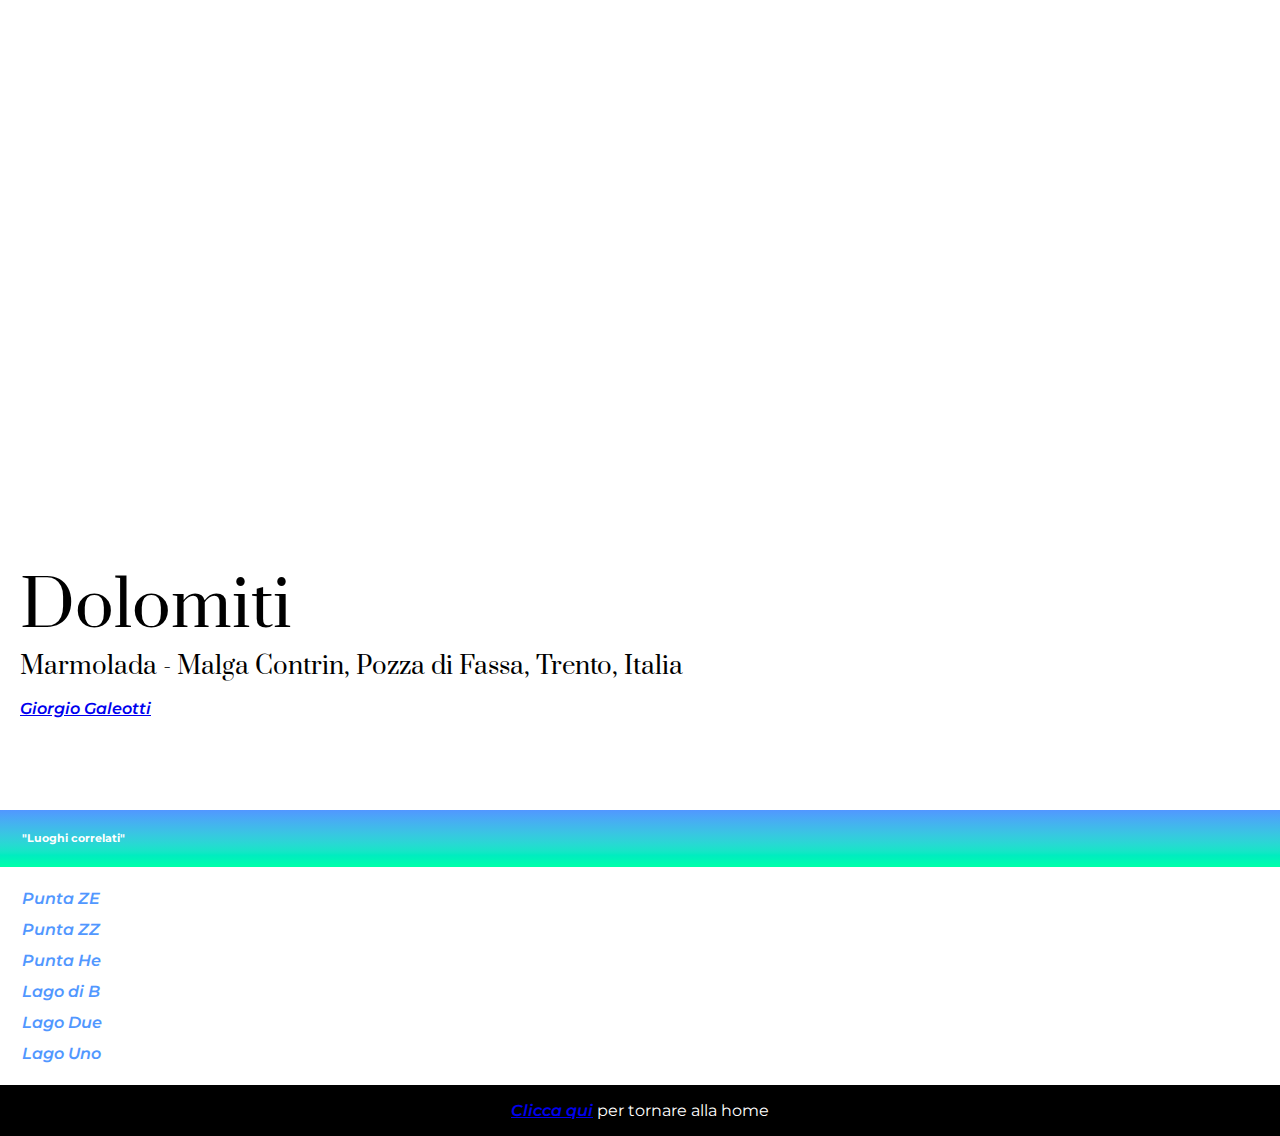
<file: index.html>
<!DOCTYPE html>
<html lang="en">
<head>
    <meta charset="UTF-8"/>
    <meta name="viewport" content="width=device-width, initial-scale=1.0"/>
    <link rel="stylesheet" href="style.css"/>
    <title>Css Basics</title>
</head>
<body>
    <div class="main-section">
        <div class="image-container">       
        </div>
        <h1>Dolomiti</h1>
        <h3>Marmolada - Malga Contrin, Pozza di Fassa, Trento, Italia</h3>
        <p><a href="https://commons.wikimedia.org/wiki/User:GiorgioGaleotti">Giorgio Galeotti</a></p>
    </div>
   <h6>"Luoghi correlati"</h6>
   <ul>
    <li><a class="zubat" href="./Punta ZE.html">Punta ZE</a></li>
    <li><a class="zubat" href="./Punta ZZ.html">Punta ZZ</a></li>
    <li><a class="zubat" href="./Punta He.html">Punta He</a></li>
    <li><a class="zubat" href="./Lago di B.html">Lago di B</a></li>
    <li><a class="zubat" href="./Lago Due.html">Lago Due</a></li>
    <li><a class="zubat" href="./Lago Uno.html">Lago Uno</a></li>
   </ul>
   <footer><a href="index.html">Clicca qui</a> per tornare alla home</footer>
</body>
</html>
</file>
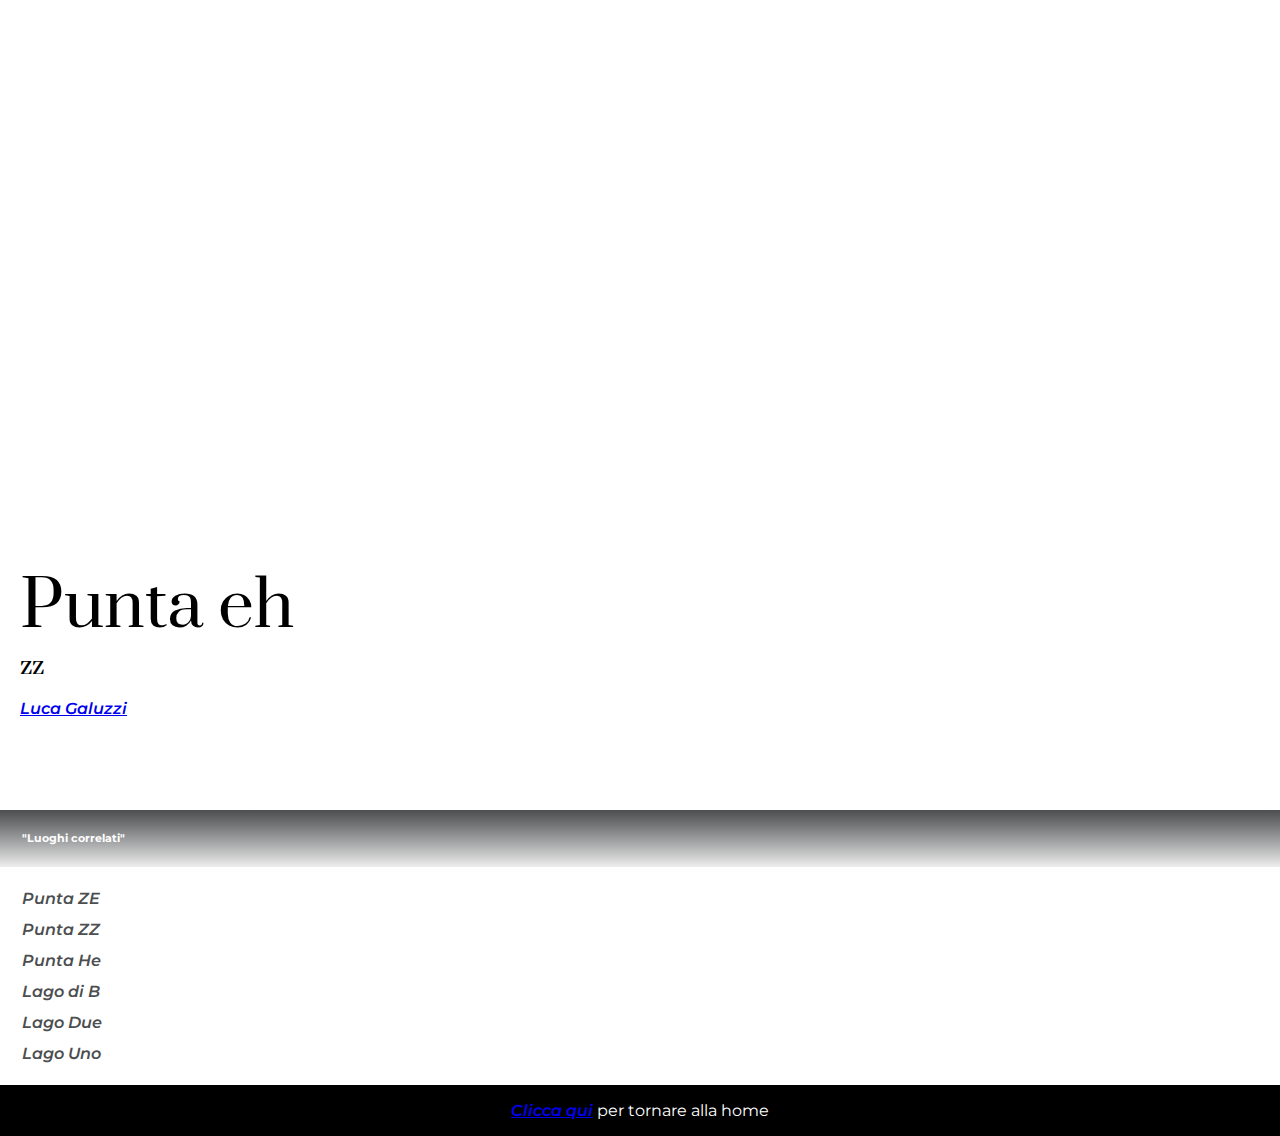
<file: Punta ZE.html>
<!DOCTYPE html>
<html lang="en">
<head>
    <meta charset="UTF-8"/>
    <meta name="viewport" content="width=device-width, initial-scale=1.0"/>
    <link rel="stylesheet" href="style2.css"/>
    <title>Css Basics</title>
</head>
<body>
    <div class="main-section">
        <div class="image-container">       
        </div>
        <h1>Punta eh</h1>
        <h3>zz</h3>
        <p><a href="https://www.galuzzi.it/">Luca Galuzzi</a></p>
    </div>
   <h6>"Luoghi correlati"</h6>
   <ul>
    <li><a class="zubat" href="./Punta ZE.html">Punta ZE</a></li>
    <li><a class="zubat" href="./Punta ZZ.html">Punta ZZ</a></li>
    <li><a class="zubat" href="./Punta He.html">Punta He</a></li>
    <li><a class="zubat" href="./Lago di B.html">Lago di B</a></li>
    <li><a class="zubat" href="./Lago Due.html">Lago Due</a></li>
    <li><a class="zubat" href="./Lago Uno.html">Lago Uno</a></li>
   </ul>
   <footer><a href="index.html">Clicca qui</a> per tornare alla home</footer> 
</body>
</html
</file>
<file: style.css>
@import url('https://fonts.googleapis.com/css2?family=Montserrat:ital,wght@0,100..900;1,100..900&family=Prata&display=swap');
@import url('https://fonts.googleapis.com/css2?family=Montserrat:ital@1&display=swap');
@import url('https://fonts.googleapis.com/css2?family=Montserrat:ital,wght@1,600&display=swap');
body { 
margin: 0;
font-family: Montserrat;  
}
.main-section { 
padding: 20px;
}
.image-container {
height: 500px;
background-image: url(https://upload.wikimedia.org/wikipedia/commons/c/c2/Marmolada_-_Malga_Contrin,_Pozza_di_Fassa,_Trento,_Italy_-_August_29,_2013_02.jpg);
}
h1 {
font-family: Prata;
font-size: 64px;
font-weight: 400;
margin-bottom: 0;
}
h3 {
font-family: Prata;
font-size: 24px;
font-weight: 400;
margin-top: 0;
margin-bottom: 0;
}
a {
font-weight: 600;
font-style: italic; 
}
h6 {
padding: 22px;
margin-bottom: 0px;
margin-top: 56px;
color: white;
border: 6px;
background: linear-gradient(180deg, lab(61.66% 3.58 -59.77), lab(89.12% -69.23 26.81));  
}
ul {
    padding: 0;
    display: block;
}
li {
    padding-top: 6px;
    padding-bottom: 6px;
    padding-left: 22px;
    border-bottom: 1px;
    border-color: #dfdfdf;
}
.zubat {
    text-decoration: none;
    color: lab(61.66% 3.58 -59.77);  
}
footer {
    background-color: black;
    color: white;
    padding: 16px;
    text-align: center;    
}
</file>
<file: style2.css>
@import url('https://fonts.googleapis.com/css2?family=Montserrat:ital,wght@0,100..900;1,100..900&family=Prata&display=swap');
@import url('https://fonts.googleapis.com/css2?family=Montserrat:ital@1&display=swap');
@import url('https://fonts.googleapis.com/css2?family=Montserrat:ital,wght@1,600&display=swap');
body { 
margin: 0;
font-family: Montserrat;  
}
.main-section { 
padding: 20px;
}
.image-container {
height: 500px;
background-image: url(https://upload.wikimedia.org/wikipedia/commons/0/00/IMG_2124_Everest.jpg);
width: 800px;
}
h1 {
font-family: Prata;
font-size: 64px;
font-weight: 400;
margin-bottom: 0;
}
h3 {
font-family: Prata;
font-size: 24px;
font-weight: 400;
margin-top: 0;
margin-bottom: 0;
}
a {
font-weight: 600;
font-style: italic; 
}
h6 {
padding: 22px;
margin-bottom: 0px;
margin-top: 56px;
color: white;
border: 6px;
background: linear-gradient(180deg, lab(33.06% -0.36 -1.47), lch(94.1% 0.01 296.81));  
}
ul {
    padding: 0;
    display: block;
}
li {
    padding-top: 6px;
    padding-bottom: 6px;
    padding-left: 22px;
    border-bottom: 1px;
    border-color: #dfdfdf;
}
.zubat {
    text-decoration: none;
    color: lab(33.06% -0.36 -1.47);  
}
footer {
    background-color: black;
    color: white;
    padding: 16px;
    text-align: center;    
}
</file>
